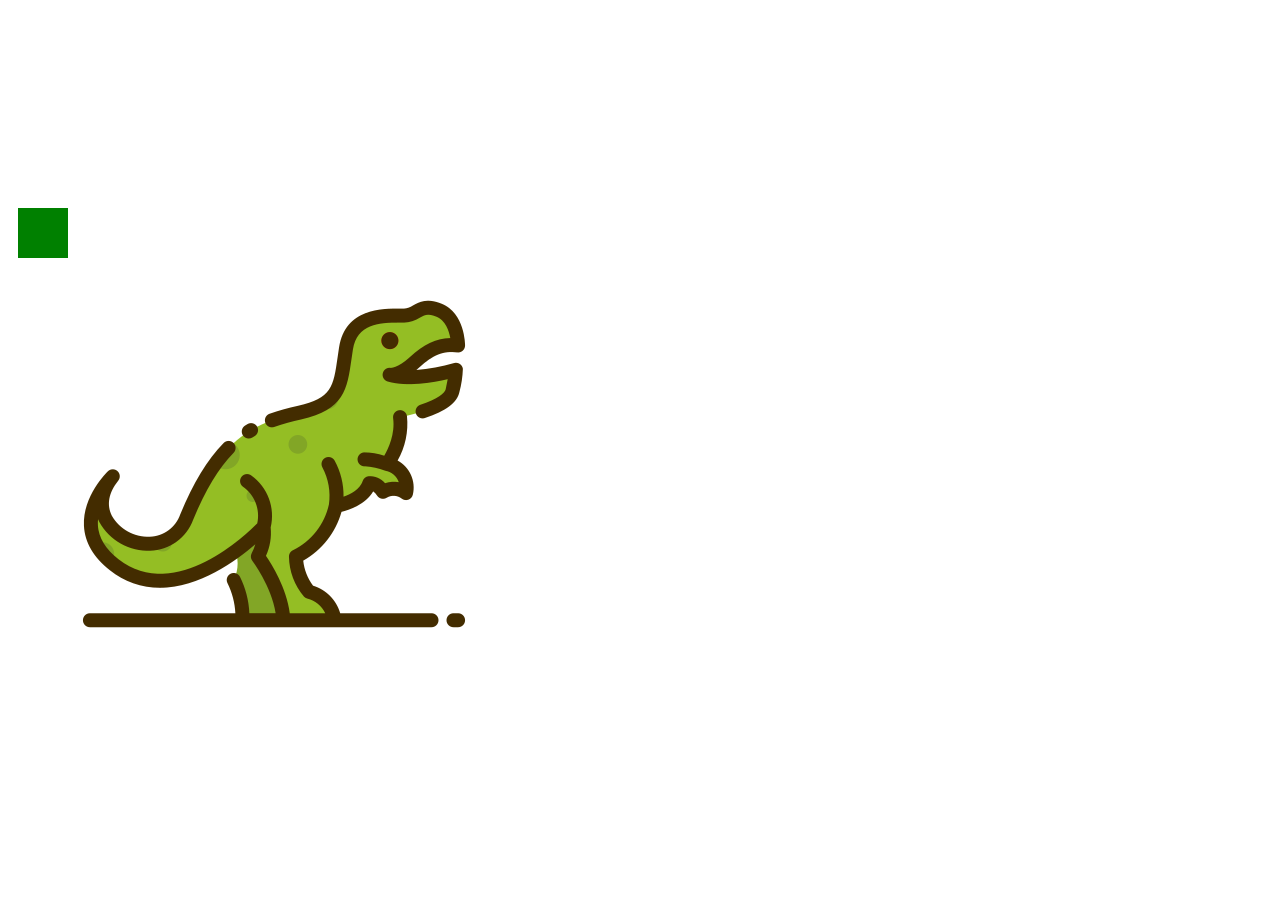
<file: DinoGame/index.html>
<!DOCTYPE html>
<html lang="en">
<head>
    <meta charset="UTF-8">
    <meta http-equiv="X-UA-Compatible" content="IE=edge">
    <meta name="viewport" content="width=device-width, initial-scale=1.0">
    <title>크롬 공룡 게임</title>
</head>
<body>
    <canvas id="canvas"></canvas>
    <script src="main.js"></script>
</body>
</html>

<!-- https://www.youtube.com/watch?v=qkTtmgCjHhM&list=LL&index=2&t=39s -->
</file>
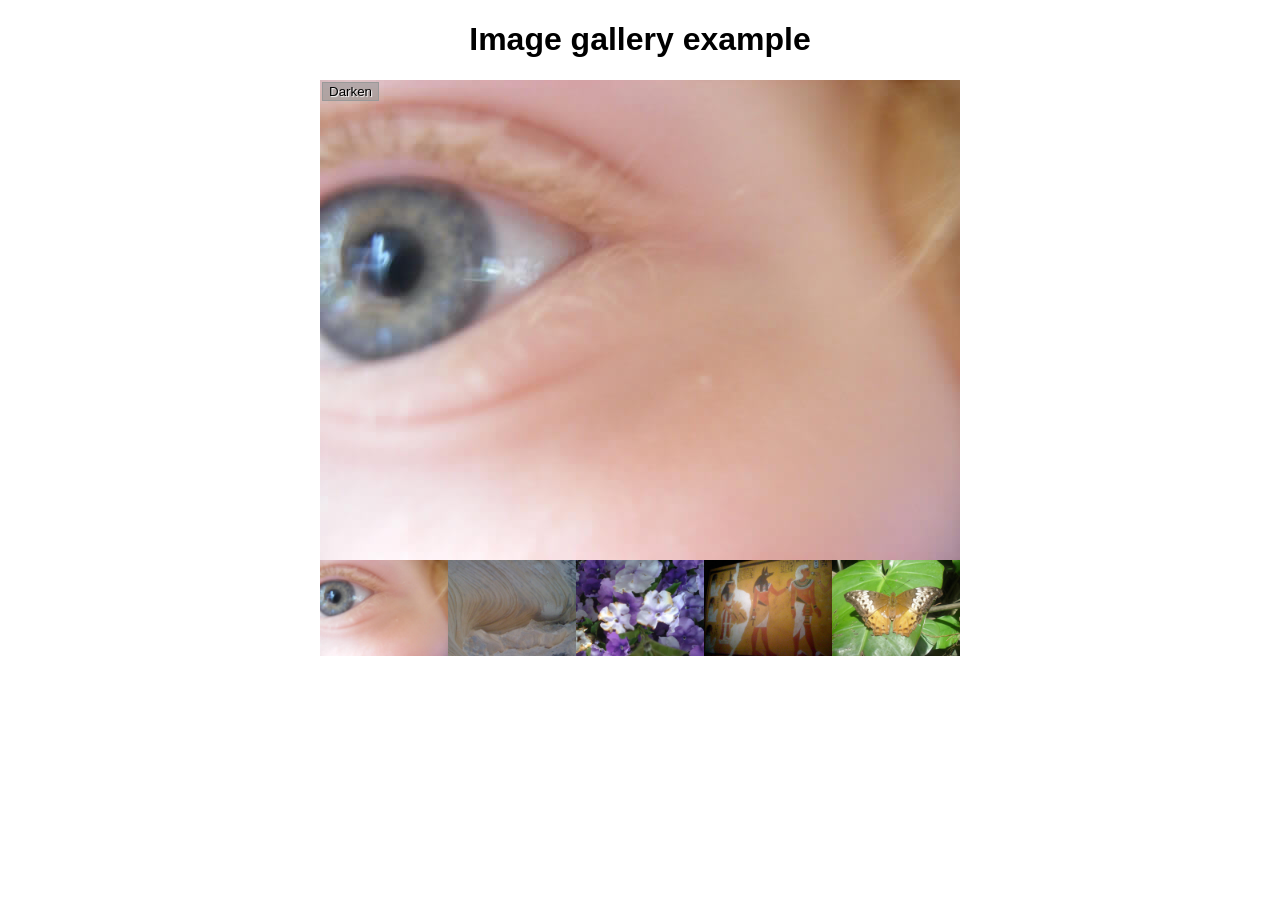
<file: Quest03/skeleton/quest3-0/index.html>
<!DOCTYPE html>
<html lang="en-us">
  <head>
    <meta charset="utf-8">

    <title>Image gallery</title>

    <link rel="stylesheet" href="style.css">
    
  </head>

  <body>
    <h1>Image gallery example</h1>

    <div class="full-img">
      <img class="displayed-img" src="images/pic1.jpg" alt="Closeup of a human eye">
      <div class="overlay"></div>
      <button class="dark">Darken</button>
    </div>

    <div class="thumb-bar">


    </div>
    <script src="main.js"></script>
  </body>
</html>
</file>
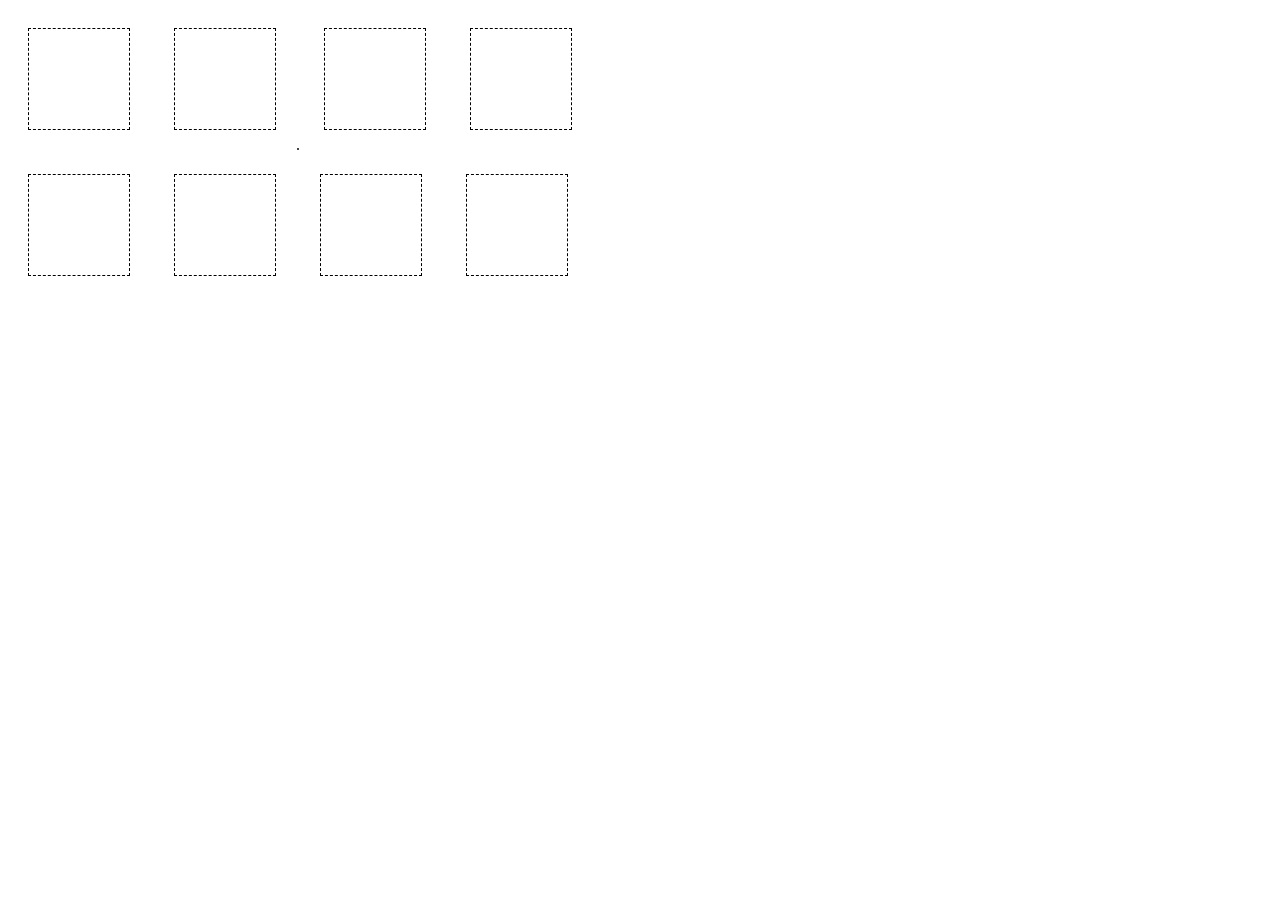
<file: Quest03/skeleton/quest3-2.html>
<!DOCTYPE html>
<html>

<head>
	<meta charset="UTF-8">
	<style>
		.square {
			width: 100px;
			height: 100px;
			border: 1px dashed black;
			display: inline-block;
			margin: 20px;
		}

		.enabled {
			background-color: limegreen;
			border: 1px solid black;
		}
	</style>
</head>

<body>
	<section class="row1">
		<div class="square"></div>
		<div class="square"></div>.
		<div class="square"></div>
		<div class="square"></div>
	</section>

	<section class="row2">
		<div class="square"></div>
		<div class="square"></div>
		<div class="square"></div>
		<div class="square"></div>
	</section>

	<script>

		/*
			<문제 1번. 첫번 째 줄 박스를 클릭했을 때, 클릭한 박스 색이 노란색<->하얀색으로 토글>
			1. 전체의 square를 배열에 담기 (Square)
			1-2. row1이 가지고 있는 4개의 square만 따로 배열 생성 (row1_square)
			1-3. 배열 요소를 각각 실행해주기 위해 foreach문(or for문)으로 배열 순회 => 순회하기 위해서 콜백 함수(매개변수 필수)가 필요
			1-4. 콜백 함수에 대해 클릭 이벤트 함수 추가
			1-5. 클릭 이벤트 함수에는 조건에 따른 style 변화
			--------------------------------------------------------------------------------------------------------------------------
			<문제 2번. 두번 째 줄 박스를 클릭했을 때, 'enabled'라는 Class네임이 추가 되거나 제거되기>
			1. 전체의 square를 배열에 담기 (Square)
			2-2. row2가 가지고 있는 4개의 square만 따로 배열 생성 (row2_square)
			2-3. 배열 요소를 각각 실행해주기 위해 foreach문으로 배열 순회 => 순회하기 위해서 콜백 함수(매개변수 필수)가 필요
			2-4. 콜백 함수에 대해 클릭 이벤트 함수 추가
			2-5. 클릭 이벤트 함수에는 조건에 따른 class 네임 변화
		*/


		// 1. 전체의 square 요소를 변수로 받기
		var rowSquares = document.getElementsByClassName('square');
		console.log(rowSquares) // 현재 rowSquares는 HTMLCollection객체 형태

		// 1-2. row1의 square 배열
		var row1Square = [];
		for (var i = 0; i < 4; i++) {
			row1Square.push(rowSquares[i]);
		}
		console.log(row1Square); // 배열에 담아주었기 때문에 Array 형태

		// 2-2. row2의 square 배열
		var row2Square = [];
		for (var i = 4; i < 8; i++) {
			row2Square.push(rowSquares[i]);
		}



		// 문제 1번. 첫째 줄 박스 선택했을 때, 클릭한 박스 색이 노란색<->하얀색으로 토글

		// ①. foreach
		// 1-3. 각 배열 요소를 실행해주기 위해 forEach로 배열 순회하며 콜백 함수에 전달
		// row1Square.forEach(function (change_background) { 
		// 	// 1-4. 전달받은 요소에 대해 클릭 이벤트 설정
		// 	change_background.addEventListener('click', function () { 
		// 		console.log('클릭 잘 되나 확인');
		// 		// 1-5. 조건에 따른 style 변경
		// 		if (change_background.style.backgroundColor === 'yellow') { 
		// 			change_background.style.backgroundColor = 'white';
		// 		} else {
		// 			change_background.style.backgroundColor = 'yellow';
		// 		}

		// 	});
		// });

		// ②. for
		/** <원래 하던데로 만들면 문제점>
		 js엔진에서 for문이 돌고 비동기 작업 후 콜백 함수 실행
		 var는 함수 스코프이며 호스팅되기 때문에 for문이 다 돈 i = 4값이 전역에 설정되어 있다.
		 전역에 설정되어 있기 때문에 콜백 함수 내에서 i = 4값으로만 접근이 가능해진다. (안쪽 스코프에서 바깥쪽 스코프엔 접근 가능하고 반대는 불가능)*/
		/** <해결 방안>
		그 방법이 IIFE로 즉시 실행 함수를 사용하면 된다.
		for문이 돌 때 각각의 환경을 만들어 주면 되는데
		for문이 돌 때 마다 즉시 실행 함수 i값이 파라미터로 전달 되어 j에 저장한다.
		함수의 각 환경이 달라 각자의 값을 기억할 수 있다.
		*/
		//-----------------------------------------------------------
		/** 자바스크립트는 기본적으로 함수 스코프를 따름
		js는 동기식 처리(한줄 한줄)인데 예외로 시간이 오래 걸리는 code는 stack에서 제외 시켜 web API라는 곳에서 저장 시키고 나중에 code를 실행 ex) ajax, setTimeout, eventLister 등
		이런게 비동기 라고 하는데 실행이 오래 걸리는 코드들은 잠시 대기실에 제쳐두고 바로 실행이 가능한 코드부터 처리
		(비동기 작업 : 실행중인 작업이 종료되지 않아도 대기 없이 다음 작업 실행)
		(콜백 함수 : 어떤 이벤트에 의해 호출되어지는 함수/함수내에 함수)
		비동기 함수가 호출되면 Web API에 해당 함수가 등록 되고 Call Stack에서 제거 되고 비동기 이벤트가 동작하면 콜백 함수가 콜백큐에 푸쉬
		(또는 es6중 let을 사용하면 for루프 마다 새로운 스코프를 만들기 때문에 i가 0인, 2인 스코프 등으로 만들어 내서 루프마다 만들어진 새로운 스코프 참조)
		클로저? 내부에 선언된 함수가 외부 함수의 지역 변수를 사용했을 때 클로저라고 함.
		위에서 즉시 실행 함수로 클로저를 만들면서 외부 함수의 렉시컬 환경을 참조 하고 있음
		*/
		for (var i = 0; i < row1Square.length; i++) {
			(function (_i) {
				row1Square[_i].addEventListener('click', function () {
					console.log('클릭 잘 되는지');
					console.log('원하는 _i 잘 들어와지는지 : ' + _i);
					console.log(row1Square[_i]);
					if (row1Square[_i].style.backgroundColor === 'yellow') {
						row1Square[_i].style.backgroundColor = 'white';
					} else {
						row1Square[_i].style.backgroundColor = 'yellow';
					}
				});
			})(i);
		}

		// iife : 즉시 실행 함수 표현 : 정의 되자 마자 즉시 실행
		// (function () {
		// code
		// })();



		// [2]. 두번 째 줄 박스를 클릭했을 때, 'enabled'라는 Class네임이 추가 되거나 제거되기
		// 1-3. 각 배열 요소를 실행해주기 위해 forEach로 배열 순회하며 콜백 함수에 전달
		row2Square.forEach(function (change_class) {
			// 1-4. 전달받은 요소에 대해 클릭 이벤트 설정
			change_class.addEventListener('click', function () {
				// 1-5. 조건에 따른 class 네임 변경
				console.log('클릭 잘 되는지');
				switch (change_class.className) {
					case 'square':
						change_class.classList.add('enabled');
						break;
					default:
						change_class.classList.remove('enabled');
						break;
				}

				// if (change_class.className === 'square') {
				// 	change_class.classList.add('enabled');
				// 	// change_class.className += ' enabled';
				// 	console.log('추가했을 때 현재 클래스 네임 : ' + change_class.className);
				// } else {
				// 	change_class.classList.remove('enabled');
				// 	// change_class.className = 'square'; 모든 클래스가 square로 바뀜
				// 	// change_class.classList.replace('enabled','square'); ClassList가 스스로 중복 제거
				// 	console.log('제거 했을 때 현재 클래스 네임 : ' + change_class.className);
				// }
				// change_class.classList.toggle('enabled'); 클래스가 존재하면 제거, 없으면 추가
			});
		});
	</script>
</body>

</html>
</file>
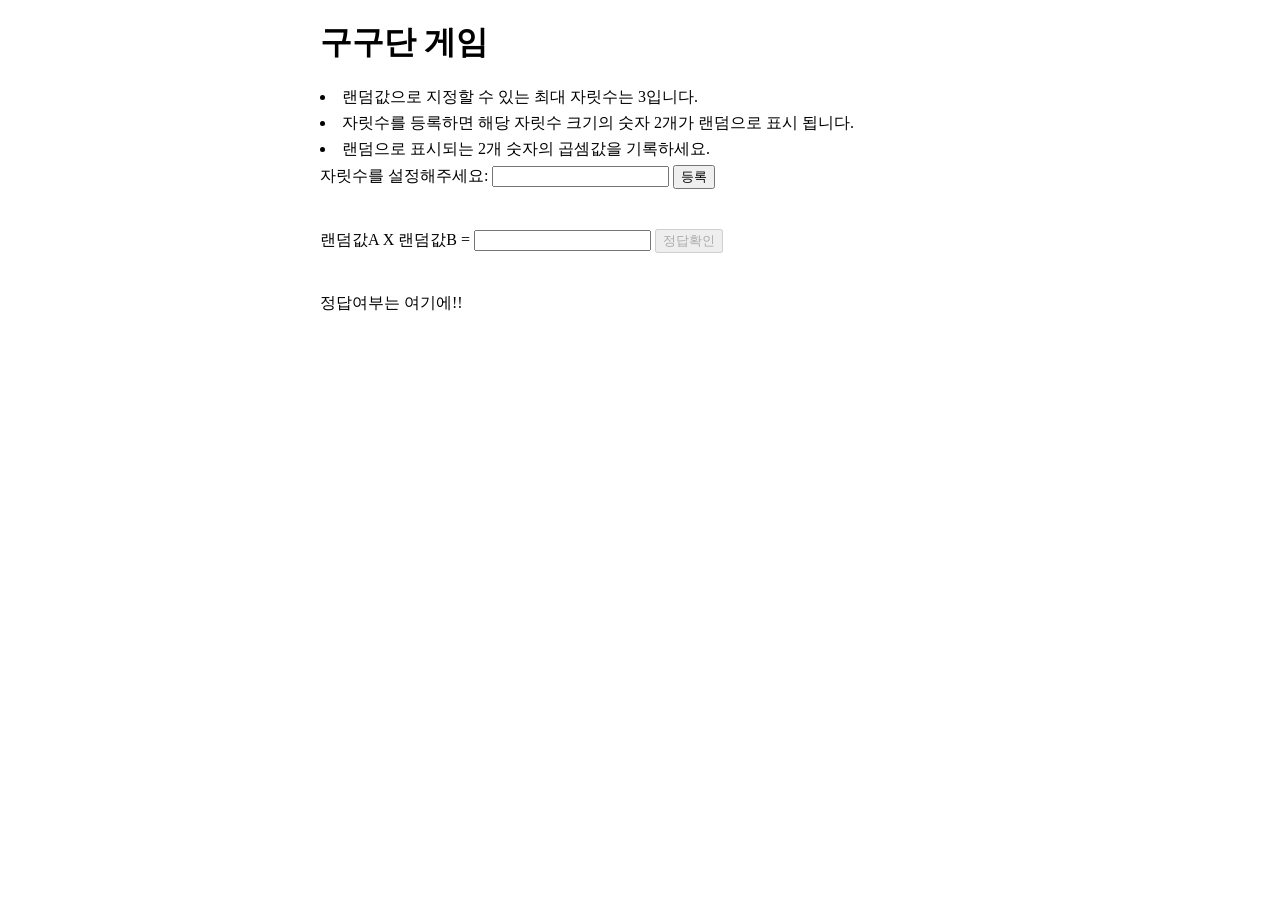
<file: Quest03/skeleton/quest3-3.html>
<!DOCTYPE html>
<html>

<head>
    <meta charset="utf-8">

    <title>구구단 게임</title>

    <style>
        body {
            width: 50%;
            max-width: 800px;
            min-width: 480px;
            margin: 0 auto;
        }
    </style>
</head>

<body>
    <h1>구구단 게임</h1>

    <li style="margin-bottom:5px;">랜덤값으로 지정할 수 있는 최대 자릿수는 3입니다.</li>
    <li style="margin-bottom:5px;">자릿수를 등록하면 해당 자릿수 크기의 숫자 2개가 랜덤으로 표시 됩니다.</li>
    <li style="margin-bottom:5px;">랜덤으로 표시되는 2개 숫자의 곱셈값을 기록하세요.</li>
    <div class="setDigitForm">
        <label for="setDigitNum">자릿수를 설정해주세요: </label>
        <input type="text" id="setDigitNum" class="setDigitNum">
        <input type="submit" value="등록" class="setDigitSubmit">
    </div>

    <div class="form" style="margin-top:40px;">
        <sapn id="randA">랜덤값A</sapn> X <sapn id="randB">랜덤값B</sapn> = <input type="text" id="guessField"
            class="guessField">
        <input type="submit" value="정답확인" class="guessSubmit">
    </div>

    <div class="resultArea" style="margin-top:40px;">
        <span>정답여부는 여기에!!</span>
    </div>

    <script>
        /** TODO: 여기에 게임이 작동될 수 있도록 스크립트를 짜보세요 */
        /** 
         * 1. 자릿수에 따른 랜덤 값 설정해주는 함수
         *    ①. 입력한 자릿수에 따라 조건문 지정해주기(조건줬으면 예외처리 해주기)
         *    ②. 자릿수에 맞는 랜덤값 설정
         *    ③. 랜덤 값 입/출력 함수
         * 1-1. 랜덤 값 입/출력 함수
         * 2. 정답 여부 체크 해주는 함수
         *    ①. 랜덤값에 따른 조건문 주기
         */

        /** 1. 자릿수에 따른 랜덤 값 설정해주는 함수 */
        var setDigitNumber;         // 자릿수 적는 곳
        var setDigitNumberValue;    // 자릿수 적는 곳 value 값
        var setDigitSub;            // 자릿수 값 보내주기

        /** 1-1. 랜덤 값 입/출력 함수 */
        var ranA;                   // 랜덤값A 설정
        var ranB;                   // 랜덤값B 설정
        var setRanA;                // 계산할 랜덤값A 받아와서 화면 출력
        var setRanB;                // 계산할 랜덤값B 받아와서 화면 출력

        /** 2. 정답 여부 체크 해주는 함수 */
        var guessFieldAnswer;       // 계산한 값 적는 곳
        var guessFieldAnswerValue;  // 계산한 값 적는 곳 value 값
        var guessFieldSubmit;       // 계산한 값 보내주기
        var resultOutput;           // 정답 여부 화면에 출력
        var count;                  // 몇 번만에 정답 맞추는지



        // 1.
        setDigitNumber = document.getElementById('setDigitNum');                // 자릿수 input 입력 공간
        setDigitSub = document.getElementsByClassName('setDigitSubmit')[0];     // 자릿수 값 보내주기

        // 1-1.
        setRanA = document.getElementById('randA');                             // 랜덤값 A
        setRanB = document.getElementById('randB');                             // 랜덤값 B

        // 2.
        guessFieldAnswer = document.getElementById('guessField');               // 계산한 값 input 입력 공간
        guessFieldSubmit = document.getElementsByClassName('guessSubmit')[0];   // 계산한 값 보내주기
        resultOutput = document.getElementsByClassName('resultArea')[0];        // 정답 여부 화면에 출력

        guessFieldSubmit.disabled = true;   // 자릿수를 등록하지 않으면 정답 확인 버튼 비활성화

        /** 1-1. 랜덤 값 입력 함수 */
        function random(max, min) {
            ranA = Math.floor(Math.random() * (max - min)) + min;  // min <= number < max
            ranB = Math.floor(Math.random() * (max - min)) + min;
            setRanA.innerHTML = ranA;
            setRanB.innerHTML = ranB;
        };

        /** 1. 자릿수에 따른 랜덤값 설정해주는 함수 */
        setDigitSub.addEventListener('click', function () {
            setDigitNumberValue = Number(setDigitNumber.value);
            guessFieldSubmit.disabled = false;
            count = 0;
            switch (setDigitNumberValue) {
                case 1:
                    random(10, 1);
                    resultOutput.innerHTML = '<h3>✔ 한자리 숫자를 선택하셨습니다.</h3>';
                    break;
                case 2:
                    random(100, 10);
                    resultOutput.innerHTML = '<h3>✔ 두자리 숫자를 선택하셨습니다.</h3>';
                    break;
                case 3:
                    random(1000, 100);
                    resultOutput.innerHTML = '<h3>✔ 세자리 숫자를 선택하셨습니다.</h3>';
                    break;
                default:
                    resultOutput.innerHTML = '<h3>1~3의 숫자만 넣으십쇼!!!</h3>';
                    guessFieldSubmit.disabled = true;
                    break;
            }
        });


        /** 2. 정답 여부 체크 하는 함수 */
        guessFieldSubmit.addEventListener('click', function () {
            count++;
            guessFieldAnswerValue = Number(guessFieldAnswer.value);
            console.log(ranA * ranB);
            if ((ranA * ranB) !== guessFieldAnswerValue) {
                resultOutput.innerHTML += '<h3>❌' + count + '번 째 시도 : ' + guessFieldAnswerValue + '은(는) 오답입니다.❌</h3>';
                guessFieldAnswer.value = '';
                return;
            }
            resultOutput.innerHTML += '<h3>🎉' + count + ' 번 만에 맞추셨어요~!! "' + guessFieldAnswerValue + '" 가(이) 정답이였습니다!! 축하합니다.🎉</h3>';
            guessFieldSubmit.disabled = true;
            setDigitNumber.value = '';
            guessFieldAnswer.value = '';
        });








        /** 문제점이나 궁금한 점?
         * ✔ 1. guessFieldSubmit.disabled이나 resultOutput.innerHTML가 많이 중복되면서 나오는데 어떻게 해야 깔끔하게 보일지 ==> 어쩔 수 없다.
         * ✔ 2. ranA, ranB 저렇게 케이스마다 비슷하게 적어 줘야 하나? 최댓값, 최솟값만 다른데 뭔가 안 깔끔하달까
         * ==> 함수로 빼낼 수 있는 건 함수로 빼놓는 게 좋을까? ==> 매개변수를 줬음
         * ✔ 3. count도 화면에 출력해주자
         * ✔ 4. input값 초기화
        */
    </script>
</body>

</html>
</file>
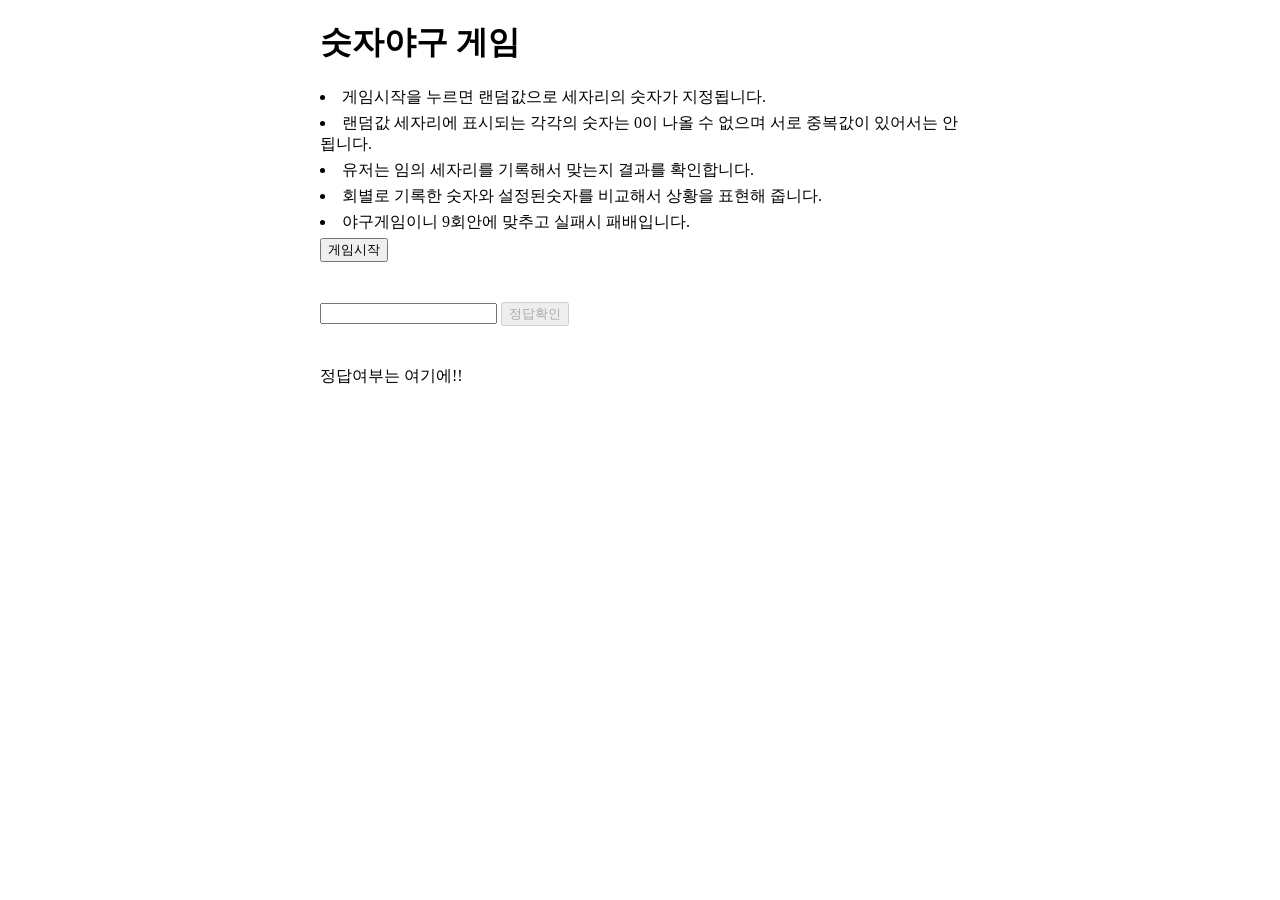
<file: Quest03/skeleton/quest3-4.html>
<!DOCTYPE html>
<html>

<head>
	<meta charset="utf-8">

	<title>숫자야구 게임</title>

	<style>
		body {
			width: 50%;
			max-width: 800px;
			min-width: 480px;
			margin: 0 auto;
		}
	</style>
</head>

<body>
	<h1>숫자야구 게임</h1>

	<li style="margin-bottom:5px;">게임시작을 누르면 랜덤값으로 세자리의 숫자가 지정됩니다.</li>
	<li style="margin-bottom:5px;">랜덤값 세자리에 표시되는 각각의 숫자는 0이 나올 수 없으며 서로 중복값이 있어서는 안됩니다.</li>
	<li style="margin-bottom:5px;">유저는 임의 세자리를 기록해서 맞는지 결과를 확인합니다.</li>
	<li style="margin-bottom:5px;">회별로 기록한 숫자와 설정된숫자를 비교해서 상황을 표현해 줍니다.</li>
	<li style="margin-bottom:5px;">야구게임이니 9회안에 맞추고 실패시 패배입니다.</li>
	<div class="setDigitForm">
		<input type="submit" value="게임시작" class="setDigitSubmit">
	</div>

	<div class="form" style="margin-top:40px;">
		<input type="text" id="guessField" class="guessField">
		<input type="submit" value="정답확인" class="guessSubmit">
	</div>

	<div class="resultArea" style="margin-top:40px;">
		<span>정답여부는 여기에!!</span>
	</div>

	<script>
		/**
		  # 재령씨를 위한 게임룰 #
		  
			<정답이 176 이라고 했을 때>
			1. 485 - 들어맞는 숫자가 아예 없으므로 아웃. 이때부터 4, 5, 8이 후보에서 빠지므로 남는 숫자는 1, 2, 3, 6, 7, 9다  (resultArea 안에 다음과 같이 표현  1회: OUT)
			2. 312 - 1이 있지만 위치가 다르므로 1볼. (resultArea 안에 1줄 추가  2회: 1볼)
			3. 167 - 숫자는 전부 맞지만 위치는 1만 맞고 나머지 둘은 다르므로 1스트라이크 2볼. (resultArea 안에 1줄 추가  3회: 1S 2B)
			4. 671 - 숫자는 전부 맞지만 위치는 다르므로 3볼. (resultArea 안에 1줄 추가  4회: 3B)
			5. 176 - 전부 맞으므로 승리 (resultArea 안에 1줄 추가  5회: 3S 승리!)     
		*/

		/** TODO: 여기에 게임이 작동될 수 있도록 스크립트를 짜보세요  */

		/**
		 * 1. 게임 시작 함수
		 * 		①. 랜덤값 함수 불러오기
		 * 1-1. 중복값 없는 랜덤값 저장 함수
		 * 2. 배열에 저장된 값과 사용자가 입력한 값 비교하는 함수
		 *  	①. 유저의 세자리 입력값 받아오기
		 *  	②. 비교 후 결과 확인
		 *  	③. 결과 여부 화면에 출력
		 *  	④. 9회 안에 성공하지 못했을 때 게임 종료
		 * 2-1. 사용자 입력 값과 랜덤값 비교해서 스트라이크, 볼 횟수 증가시켜주는 함수
		 * 2-2. 조건에 따라 화면에 출력하는 함수
		 * 3. input에 숫자 세자리만 넣게 제약조건 주는 함수
		 */

		/** 1. 게임 시작 함수 */
		var gameStart; 		// 게임시작 버튼

		/** 1-1. 중복값 없는 랜덤값 저장 함수 */
		var randomNum;  	// 랜덤값 뽑기
		var randomArr = []; // 뽑은 랜덤값 배열에 담기

		/** 2. 사용자가 입력한 값 추출 비교 함수 */
		var guessInput;		// input값 입력 공간
		var guessValue; 	// 사용자의 추측 값
		var guessBtn; 		// 추측한 값 정답 확인 버튼
		var guess1;			// 사용자의 추측 값 1의 자리
		var guess10; 		// 사용자의 추측 값 10의 자리
		var guess100; 		// 사용자의 추측 값 100의 자리
		var guessBall; 		// 몇 볼인지 세어줌
		var guessStrike;	// 몇 스트라이크인지 세어줌
		var guessCount;		// 몇 회 입력했는지 세어줌
		var resultOutput;	// 정답 영역 출력하는 곳

		gameStart = document.getElementsByClassName('setDigitSubmit')[0]; 	// 1. 게임시작 버튼
		guessBtn = document.getElementsByClassName('guessSubmit')[0]; 		// 2. 추측한 값 정답 확인 버튼
		guessInput = document.getElementById('guessField');					// 2. 정답 영역 
		resultOutput = document.getElementsByClassName('resultArea')[0];	// 2. 정답 영역 출력하는 곳

		guessBtn.disabled = true;											// 게임 시작 전에 정답 확인 버튼 못누르게 정답 확인 비활성화

		/** 1-1. 중복 값 없는 랜덤 값 저장하는 함수 */
		function randomHamsu() {
			for (var i = 0; i < 3; i++) {
				randomNum = Math.floor(Math.random() * (10 - 1)) + 1;	// min <= number < max
				if (randomArr.indexOf(randomNum) === -1) { 				// indexof : 배열에서 지정된 요소를 찾을 수 있는 첫 번째 인덱스 반환. 배열에 존재하지 않으면 -1을 반환
					randomArr.push(randomNum);
				} else {
					i--;
				}
			}
			if (randomArr.length > 3) {
				randomArr.splice(0, 3);
			}
			console.log(randomArr);
		};

		/** 2-1. 사용자 입력 값과 랜덤값 비교해서 스트라이크, 볼 횟수 증가시켜주는 함수 */
		function getCheck(Num, idx) {
			if (randomArr.indexOf(Num) > -1) {
				if (randomArr.indexOf(Num) === idx) {
					guessStrike++;
					return;
				}
				guessBall++;
			}
		};

		/** 2-2. 조건에 따라 화면에 출력하는 함수 */
		function output() {
			if (randomArr.indexOf(guess1) === -1 && randomArr.indexOf(guess10) === -1 && randomArr.indexOf(guess100) === -1) {
				resultOutput.innerHTML += '<h3> <' + guessCount + '회> ' + guessValue + ' : OUT 🥎';
			} else {
				resultOutput.innerHTML += '<h3> <' + guessCount + '회> ' + guessValue + ' : ' + guessBall + 'B ' + guessStrike + 'S ⚾';
			}
			if (guessStrike === 3) {
				guessBtn.disabled = true;
				resultOutput.innerHTML += '<h3>🎊' + guessCount + '번 만에 맞췄습니다~!! 추카포카🎊</h3>';
				return;
			}
			if (guessCount === 9) {
				guessBtn.disabled = true;
				resultOutput.innerHTML += '9회안에 맞추지 못하셨습니다... 게임 OVER🔪🩸';
			}
		};

		/** 3. input에 숫자 세자리만 넣게 제약조건 주는 함수 */
		guessInput.addEventListener('keyup', function () {			// 누르고 떼는 순간 발생 -> 4글자 입력하려 할 때 안됨. (keypress는 4글자 입력후에 5번째 입력하려 할 때 안됨(키보드를 눌러 어떤 텍스트가 작성되는 순간 발생))
			this.value = this.value.replace(/[^1-9]/g, '');			// 정규표현식(ES3): 문자열에서 특정 문자 조합을 찾기 위한 패턴. (/ : 정규표현식은 슬래시로 감싸 작성, ^ : 시작 문자 지정 / [^]안에 있을 땐 not의 의미, -숫자 : 숫자만 들어와야 함, g : 전체 판별)
			if ((this.value.length < 4) && (this.value !== '')) {
				// console.log(this.value);
				if (this.value.length === 3) {
					guessBtn.disabled = false;	// 정답확인 버튼 활성화
					return;
				}
				guessBtn.disabled = true;
				return;
			}
			alert('1~9까지의 3개의 숫자를 넣어주세요!!!!!!!!!!!💢💢');
			guessBtn.disabled = true;	// 정답확인 버튼 비활성화
			guessInput.value = '';
		});

		/** 1. 게임시작 버튼 클릭시 랜덤 값 저장하는 함수 불러오기 */
		gameStart.addEventListener('click', function () {
			randomHamsu();
			guessCount = 0;										// 횟수 초기화
			guessInput.value = '';								// input value값 초기화
			resultOutput.innerHTML = '정답여부는 여기에!!';		// 필드 초기화
		});

		/** 2. 배열에 저장된 값과 사용자가 입력한 값 비교 함수 */
		guessBtn.addEventListener('click', function () {
			guessCount++;
			guessValue = guessInput.value;
			guess100 = parseInt(guessValue / 100);
			guess10 = parseInt((guessValue - guess100 * 100) / 10);
			guess1 = parseInt(guessValue - guess100 * 100 - guess10 * 10);

			for (var i = 0; i < randomArr.length; i++) {
				guessBall = 0;
				guessStrike = 0;
				getCheck(guess100, 0);
				getCheck(guess10, 1);
				getCheck(guess1, 2);
			}
			output();
			guessBtn.disabled = true;
			guessInput.value = '';
		});







		

		/** 문제점 or 바꾸고 싶은 점
		 * ✔ 1. 중복 숫자 입력하면 각각 count돼서 2b1s이 됨 ==> 근데 게임이 이렇게 되는 게 맞는 거 같아
		 * ✔ 2. 랜덤값 뽑은 함수에 있는 랜덤 배열이 다른데서 쓰려면 지역변수라 안 뽑아져 옴 ==> 분명히 콘솔로 찍어도 안 됐었는데 갑자기 됨..
		 * ✔ 3. 게임 시작 누를 때 랜덤 값 초기화 돼서 나와야 하는데 변화가 없음(새로고침 해야함) ==> 게임 시작 누를 때 마다 랜덤 3자리수가 계속 추가 되는데 누를 때 마다 앞 세자리 수가 잘라지게 해줬어
		 * ✔ 4. 일단 코드 자체가 if안에 if안에 if가 있어 지저분함 고쳐야 함 ==> if문 몇개를 따로 함수로 빼줘서 그나마 나아 보임 그치만 보수 => 근데 질문하니까 상황에 따라서 나올 수 있으니 괜찮대
		 * ✔ 5. 입력한 값과 몇 볼 몇 스트라이크 등이였는지 그 전 값들도 다 화면에 출력해주기 ==> 했음
		 * ✔ 6. 다 다를 시 아웃도 입력해줘야 할 거 같음 ==> 해주긴 했는데 if가 더 생겨버렸어...
		 * ✔ 7. 💥💥문제 발생!! 게임 시작 눌렀을 때 카운트들이 초기화 되어야 하는데 안되고 있음!!!💥💥 ==> 초기화는 했는데 이런식으로 하는 게 맞는지
		 * ✔ 8. input 값에 3자리 초과와 한글 입력 시 예외처리 해줘야 할 거 같음 ==> 해주긴 했는데 공백이랑 3글자 이하는 다 입력이 되어버려... 찾아보자.. => 얘도 해결
		 * ✔ 9. OUT일 땐 9회 초과 입력해도 게임이 안 끝남 ==> 화면 출력에서 if문을 좀 바꿔줌
		 * ✔ 10. 정답 확인 누를 때 마다 input 초기화 ==> 정답 확인 버튼 클릭 함수 내에 초기화 줌
		 * 
		 
		 * 일단 실행은 되게끔 quest3-5까지 만들어 놓고 주말에 다시 고치기
		*/

	</script>
</body>

</html>
</file>
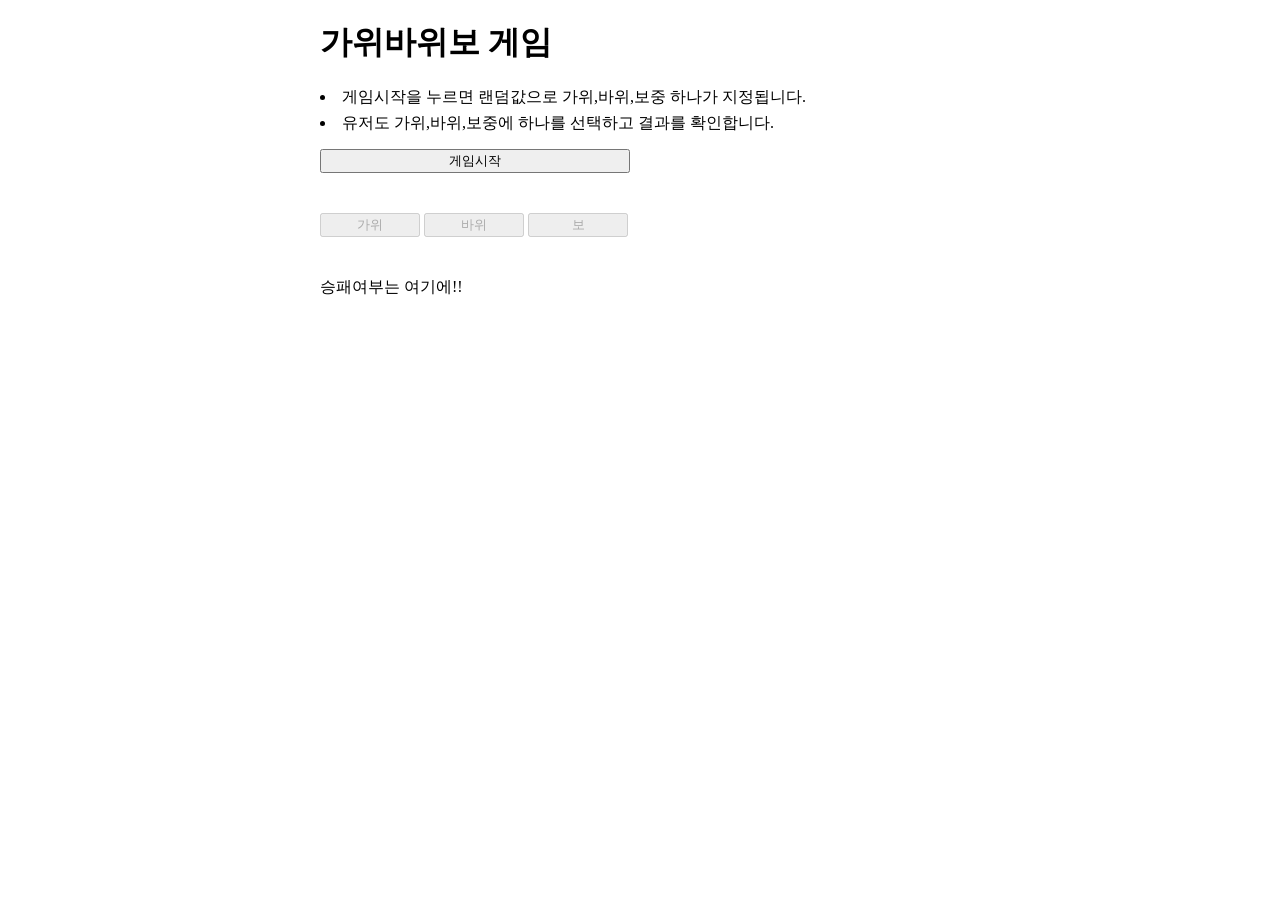
<file: Quest03/skeleton/quest3-5.html>
<!DOCTYPE html>
<html>

<head>
    <meta charset="utf-8">

    <title>가위바위보 게임</title>

    <style>
        body {
            width: 50%;
            max-width: 800px;
            min-width: 480px;
            margin: 0 auto;
        }
    </style>
</head>

<body>
    <h1>가위바위보 게임</h1>

    <li style="margin-bottom:5px;">게임시작을 누르면 랜덤값으로 가위,바위,보중 하나가 지정됩니다.</li>
    <li style="margin-bottom:15px;">유저도 가위,바위,보중에 하나를 선택하고 결과를 확인합니다.</li>
    <div class="setDigitForm">
        <input type="button" value="게임시작" class="setPrsSubmit" style="width:310px;">
    </div>

    <div class="form" style="margin-top:40px;">
        <input type="button" id="btnScissors" value="가위" class="btnScissors" style="width:100px;">
        <input type="button" id="btnRock" value="바위" class="btnRock" style="width:100px;">
        <input type="button" id="btnPaper" value="보" class="btnPaper" style="width:100px;">
    </div>

    <div class="resultArea" style="margin-top:40px;">
        <span>승패여부는 여기에!!</span>
    </div>

    <script>
        /** TODO: 여기에 게임이 작동될 수 있도록 스크립트를 짜보세요  */
        /**
         * 1. 게임 시작 누르는 함수
         *      ①. 게임 시작을 누르기
         *      ②. 가위, 바위, 보 배열에 넣기
         *      ③. 가위, 바위, 보 중 랜덤으로 한 변수에 저장하기(index값이 저장)
         * 2. 유저가 누른 값과 비교하는 함수
         *      ①. 유저가 선택한 버튼 값 가져오기
         *      ②. 버튼 값과 랜덤으로 추출된 값 비교
        */

        /** 1. 게임 시작 누르는 함수 */
        var srpStart;           // 게임 시작 버튼
        var srpArr;             // 가위, 바위, 보 담을 배열
        var srpArrRandom;       // srpArr에서 랜덤으로 뽑을 때 사용

        /** 2. 유저가 누른 값과 비교하는 함수 */
        var userScissors;       // 유저가 누른 가위 버튼
        var userRock;           // 유저가 누른 바위 버튼
        var userPaper;          // 유저가 누른 보 버튼
        var userSelect;         // 유저가 누를 버튼들 배열로 담음
        var resultOutput;       // 화면에 출력해줄 공간

        // 1.
        srpStart = document.getElementsByClassName('setPrsSubmit')[0];      // 게임 시작 버튼
        srpArr = ['가위', '바위', '보'];                                    // 배열에 가위,바위,보 삽입

        // 2.
        userRock = document.getElementById('btnRock');                      // 바위 버튼 요소 저장
        userScissors = document.getElementById('btnScissors');              // 가위 버튼 요소 저장
        userPaper = document.getElementById('btnPaper');                    // 보 버튼 요소 저장
        userSelect = [userScissors, userRock, userPaper];                   // 가위, 바위, 보 버튼 요소들 배열에 저장
        resultOutput = document.getElementsByClassName('resultArea')[0];    // 화면에 출력해줄 공간

        /** 가위, 바위, 보 버튼 활성화 비활성화 함수*/
        function btnAtive(ative) {
            for (i = 0; i < userSelect.length; i++) {
                userSelect[i].disabled = (ative === 'on') ? false : true;
            }
        };

        btnAtive('off');  // 게임 시작 누르기 전에 가위, 바위, 보 버튼 비활성화 해놓기

        /** 게임 시작 버튼 누르기 */
        srpStart.addEventListener('click', function () {
            btnAtive('on'); // 게임 시작 누르면 가위, 바위, 보 버튼 활성화 해놓기
            resultOutput = '승패여부는 여기에!!'
            srpArrRandom = Math.floor(Math.random() * srpArr.length);
            console.log(srpArr[srpArrRandom]);

            /** 저장된 값과 사용자가 누른 값 비교하기 */
            for (var i = 0; i < userSelect.length; i++) {
                (function (i) {
                    userSelect[i].addEventListener('click', function () {
                        if (srpArrRandom === i) {
                            resultOutput.innerHTML = '비겼습니다＼（〇_ｏ）／';
                            return;
                        }
                        if ((srpArrRandom === 0 && i === 1) || (srpArrRandom === 1 && i === 2) || (srpArrRandom === 2 && i === 0)) {
                            /** 이기는 상황
                             *  srpArrRandom < i
                             *  0 < 1 : 가위 < 바위
                             *  1 < 2 : 바위 < 보
                             *  2 < 0 : 보 < 가위
                             * */
                            output = '이겼습니다ヽ(✿ﾟ▽ﾟ)ノ';
                        } else {
                            output = '졌습니다(╯‵□′)╯︵┻━┻';
                        }
                        btnAtive('off');
                        resultOutput.innerHTML = output;
                    });
                })(i);
            }
        });
    </script>
</body>

</html>
</file>
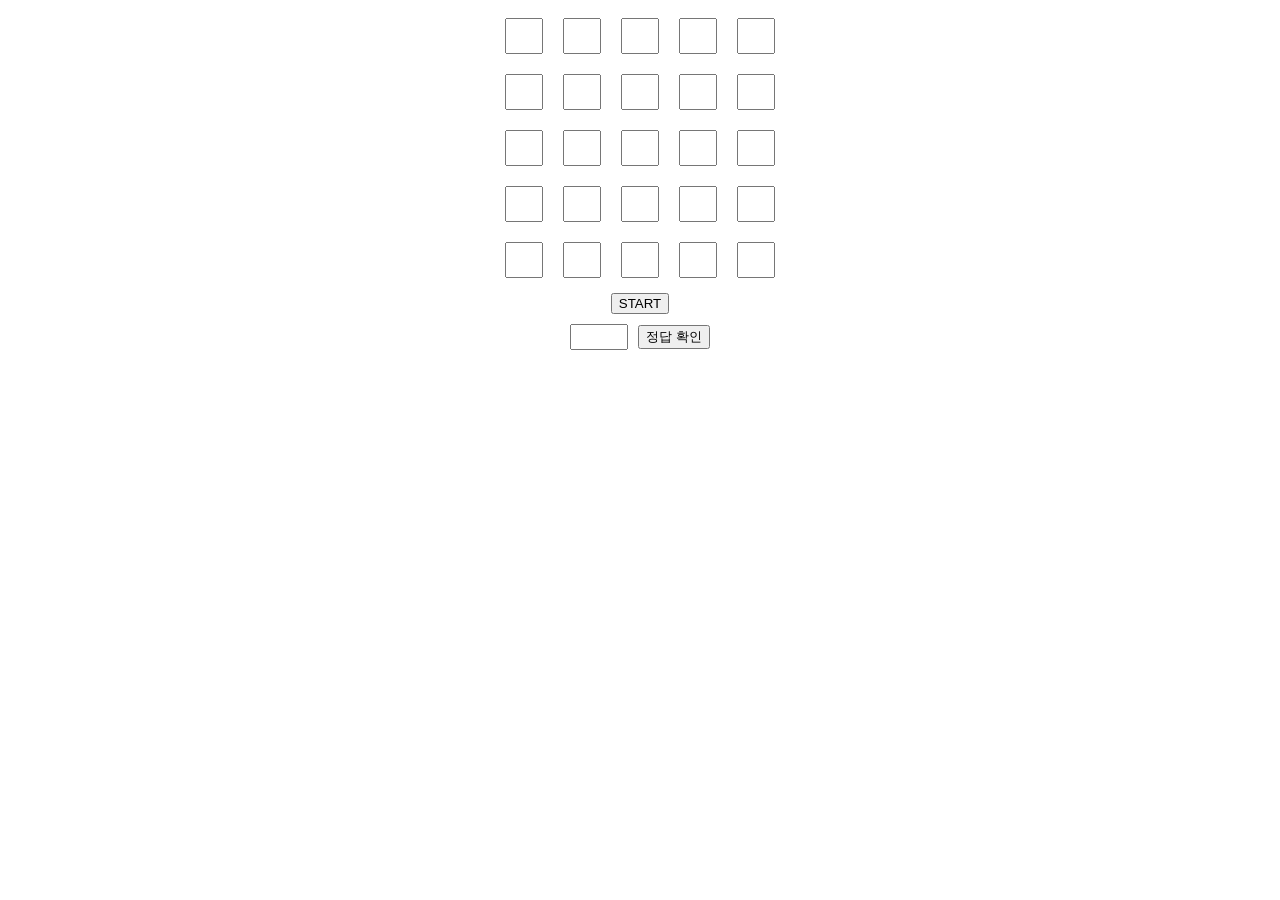
<file: Quest04/skeleton/bingoGame.html>
<!DOCTYPE html>
<html lang="en">

<head>
    <meta charset="UTF-8">
    <meta http-equiv="X-UA-Compatible" content="IE=edge">
    <meta name="viewport" content="width=device-width, initial-scale=1.0">
    <title>빙고게임</title>
    <style>
        .container {
            display: flex;
            justify-content: center;
        }

        .text {
            width: 30px;
            height: 30px;
            margin: 10px;
        }

        .startContainer {
            display: flex;
            justify-content: center;
        }

        .startBtn {
            margin: 5px 0px 10px 0px;
        }

        .input {
            width: 290px;
            height: 100%;
            display: flex;
            align-items: center;
            flex-direction: row;
            flex-wrap: wrap;
        }

        .answerInput {
            width: 50px;
            height: 20px;
        }

        .answerContainer {
            display: flex;
            align-items: center;
            justify-content: center;
        }

        .answerBtn {
            margin-left: 10px;
        }
    </style>
</head>

<body>
    <div class="container">
        <div class="input">

        </div>
    </div>
    <div class="startContainer">
        <button class="startBtn">START</button>
    </div>
    <div class="answerContainer">
        <input type="text" class="answerInput">
        <button class="answerBtn">정답 확인</button>
    </div>
    <script>
        var inputText = document.querySelector('.input');
        var inputArr = [];  // 사용자가 입력한 값 배열에 담기
        var gameStart = document.querySelector('.startBtn');
        var randomArr = [];
        var answerBtn = document.querySelector('.answerBtn');
        var randomNum;
        var answer;
        var count = 0;
        var countArr = [];

        /** 사용자가 입력할 수 있는 창 */
        for (var i = 0; i < 25; i++) {
            var inputs = document.createElement('input');
            inputs.setAttribute('type', 'text');
            inputs.setAttribute('class', 'text');
            inputText.append(inputs);
        }

        /** 컴퓨터가 랜덤으로 뽑은 숫자 1~100 */
        for (var i = 0; i < 25; i++) {
            randomNum = Math.floor(Math.random() * (100 - 1)) + 1;
            if (randomArr.indexOf(randomNum) === -1) {
                randomArr.push(randomNum);
            } else {
                i--;
            }
        }
        console.log(randomArr)

        /** 스타트 버튼 클릭시 사용자가 입력한 값들 배열에 담기 */
        gameStart.addEventListener('click', function () {
            console.log('스타트 버튼 클릭 잘 되니');
            document.querySelectorAll('.text').forEach(function (put) {
                inputArr.push(Number(put.value));
            });
            console.log(inputArr);
        });

        /** 정답 확인 버튼 누르면 정답 value값 가져오면서 정답값과 사용자, 컴퓨터에 있는 값 비교하기 */
        answerBtn.addEventListener('click', function () {
            answer = Number(document.querySelector('.answerInput').value);

            /** 컴퓨터 값 비교 */
            // bingo(randomArr);

            /** 사용자 값 비교 */
            bingo(inputArr);

            console.log('카운트', countArr);
        })

        // 일단 노가다!

        // 음.. 인덱스 번호 비교하면서
        // 사용자와 컴퓨터 배열에서 정답 값이 인덱스 어디에 위치해있는지 찾고
        // 해당 인덱스 부분을 한 값으로 통일 시켜서 넣어주고

        // 인덱스 값이
        // 0~4 / 5~9 / 10~14 / 15~19 / 20~24
        // 0 5 10 15 20 / 1 6 11 16 21 / 2 7 12 17 22 / 3 8 13 18 23 (+5씩)
        // 0 6 12 18 24 (+6씩)
        // 4 8 12 16 20 (+4씩)
        // 통일된 값으로 사용자나 컴퓨터 둘 중 먼저 총 3줄이 나온자가 승리

        function bingo(arr) {

            /** 정답이 배열 안에 없으면 리턴 */
            if (arr.indexOf(answer) == -1) return;
            // console.log(answer);

            /** 배열에 있는 정답을 0으로 교체 */
            arr[arr.indexOf(answer)] = 0;
            console.log('0으로 바뀐 arr', arr);

            /** 빙고 성공 */

            if(count == 3){
                console.log('게임이 끝났습니다.');
                return;
            }

            // 이렇게 하니까 이 함수 들어올 때 마다 한 조건에 부합한 걸 계속 카운트 해주네 그럼 count++말구 다른 거 뭐 있을가
            // 2차원 배열은 나중에 생각할래
            // 그리고 사용자와 컴퓨터 각각 카운트를 해줘야 하는데 이것도 생각해봐야 해
            // => coutArr에 각각의 경우가 부합할 때 각자 다른 값을 집어 넣게 하려고 했는데 첫 번째로 들어온 값만 계속 추가 돼 이유가 뭐지

            if (arr[0] == 0 && arr[1] == 0 && arr[2] == 0 && arr[3] == 0 && arr[4] == 0) {
                countArr.push(1);
            } else if (arr[5] == 0 && arr[6] == 0 && arr[7] == 0 && arr[8] == 0 && arr[9] == 0) {
                countArr.push(2);
            } else if (arr[10] == 0 && arr[11] == 0 && arr[12] == 0 && arr[13] == 0 && arr[14] == 0) {
                countArr.push(3);
            } else if (arr[15] == 0 && arr[16] == 0 && arr[17] == 0 && arr[18] == 0 && arr[19] == 0) {
                countArr.push(4);
            } else if (arr[20] == 0 && arr[21] == 0 && arr[22] == 0 && arr[23] == 0 && arr[24] == 0) {
                countArr.push(5);
            } else if (arr[0] == 0 && arr[5] == 0 && arr[10] == 0 && arr[15] == 0 && arr[20] == 0) {
                countArr.push(6);
            } else if (arr[1] == 0 && arr[6] == 0 && arr[11] == 0 && arr[16] == 0 && arr[21] == 0) {
                countArr.push(7);
            } else if (arr[2] == 0 && arr[7] == 0 && arr[12] == 0 && arr[17] == 0 && arr[22] == 0) {
                countArr.push(8);
            } else if (arr[3] == 0 && arr[8] == 0 && arr[13] == 0 && arr[18] == 0 && arr[23] == 0) {
                countArr.push(9);
            } else if (arr[0] == 0 && arr[6] == 0 && arr[12] == 0 && arr[18] == 0 && arr[24] == 0) {
                countArr.push(10);
            } else if (arr[4] == 0 && arr[8] == 0 && arr[12] == 0 && arr[16] == 0 && arr[20] == 0) {
                countArr.push(11);
            }
        }





    </script>
</body>

</html>
</file>
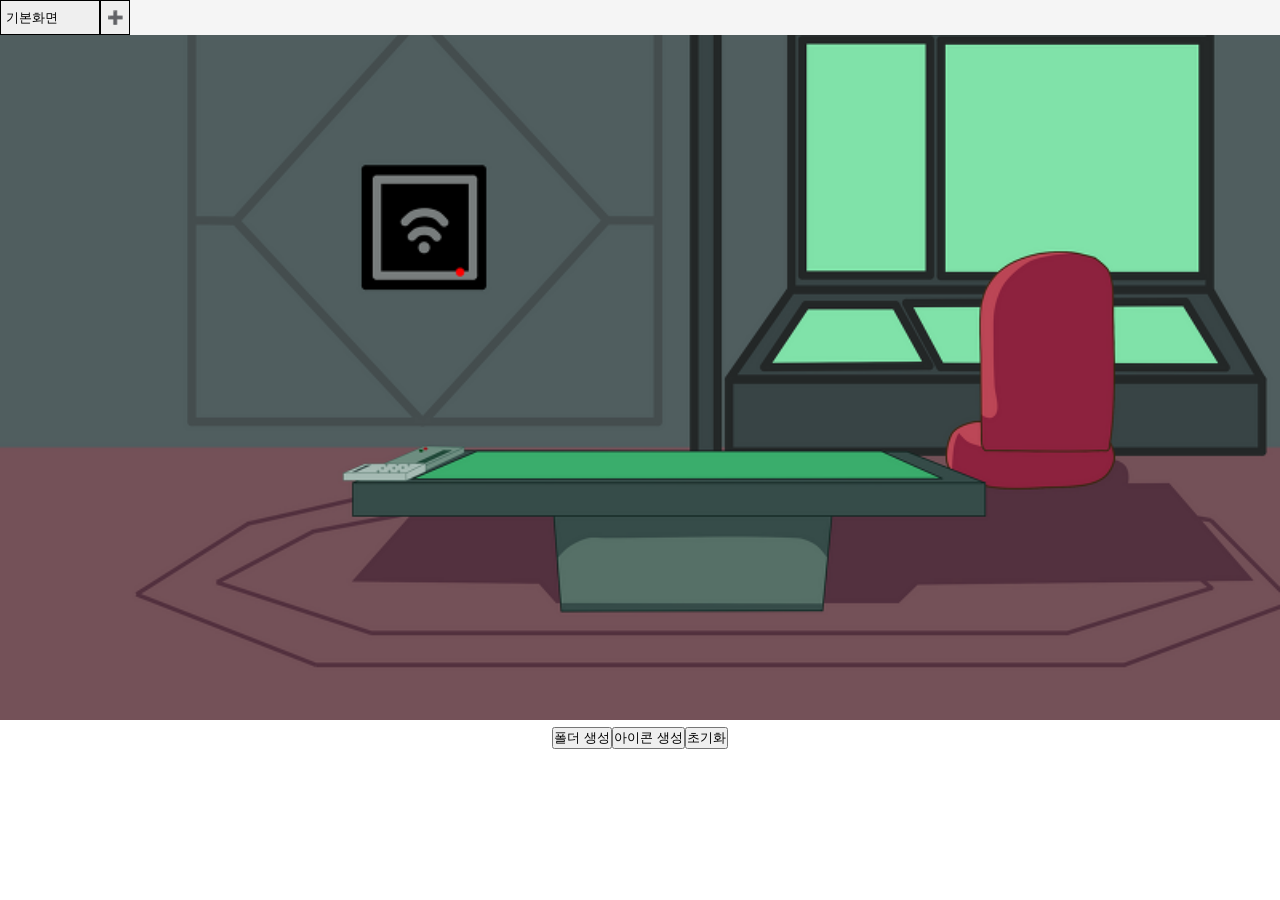
<file: Quest04/skeleton/copy.html>
<!DOCTYPE html>
<html>

<head>
	<meta charset="UTF-8">
	<style>
		* {
			margin: 0;
			padding: 0;
		}

		section {
			background-image: url('img/background.png');
			background-repeat: no-repeat;
			background-size: 100%;
		}

		.tab {
			width: 100%;
			height: 35px;
			background-color: whitesmoke;
			display: flex;
		}

		.container {
			width: 100%;
			height: 692px;
			left: 0px;
			top: 0px;
			overflow: hidden;
			position: relative;
		}

		.foldIcon {
			position: relative;
			cursor: grab;
		}

		.foldIcon:active {
			cursor: grabbing;
		}

		.btn {
			display: flex;
			justify-content: center;
		}

		img {
			width: 100px;
			height: 100px;
		}

		/** 모달창 */

		.modal {
			position: absolute;
			z-index: 10;
			width: 320px;
			height: 300px;
			display: none;
			background: rgba(69, 139, 197, 0.70);
			box-shadow: 0 8px 32px 0 rgba(31, 38, 135, 0.37);
			backdrop-filter: blur(1.5px);
			-webkit-backdrop-filter: blur(1.5px);
			border-radius: 10px;
			border: 1px solid rgba(255, 255, 255, 0.18);
			margin-left: 700px;
		}

		.modalheader {
			width: 300px;
			height: 20px;
			padding: 10px;
			z-index: 0;
			background-color: #2196F3;
			color: #fff;
		}

		.modalclose {
			cursor: pointer;
			color: white;
			height: 0px;
			width: 0px;
			margin-top: -18px;
		}

		/* ---------------------------------- */

		.tabs {
			border: 1px solid black;
			width: 100px;
			height: 35px;
			display: flex;
    		align-items: center;
			justify-content: space-between;
			padding: 5px;
		}

		.tabPlus {
			border: 1px solid black;
			width: 30px;
			height: 35px;
		}
		.tabClose{
			font-size: 20px;
		}
	</style>
</head>

<body>
	<section class="desktop">
	</section>

	<script>


		var desktop1 = document.querySelector('.desktop');


		// ********************탭 생성 S ********************
		var tab = document.createElement('div');
		tab.setAttribute('class', 'tab');
		desktop1.append(tab);

		var tab1 = document.createElement('button');
		tab1.setAttribute('class', 'tabs');
		tab1.innerText = '기본화면';
		tab.appendChild(tab1);

		var tabPlus = document.createElement('button');
		tabPlus.setAttribute('class', 'tabPlus');
		tabPlus.innerText = '➕';
		tab.appendChild(tabPlus);
		// ********************탭 생성 E ********************

		// ********************탭 기능 S ********************
		tabPlus.addEventListener('click', function () {
			var tab1 = document.createElement('button');
			tab1.setAttribute('class', 'tabs');
			tab1.innerText = '탭입니당';
			tab.appendChild(tab1);

			tabClose = document.createElement('span');
			tabClose.setAttribute('class', 'tabClose');
			tabClose.innerText = 'x'
			tab1.appendChild(tabClose);

			tabClose.addEventListener('click', function(){
				tab1.remove();
			})
		})
		// ********************탭 기능 E ********************



















		// ********************컨테이너 생성 ********************
		var contain = document.createElement('div');
		contain.setAttribute('class', 'container');
		desktop1.appendChild(contain)
		// ********************컨테이너 생성 ********************

		// ********************폴더 아이콘 버튼 생성 ********************
		var btn = document.createElement('div');
		btn.setAttribute('class', 'btn');
		desktop1.appendChild(btn);

		var newFoldBtn = document.createElement('button');
		newFoldBtn.setAttribute('class', 'folderBtn');
		newFoldBtn.innerText = '폴더 생성';
		btn.appendChild(newFoldBtn);

		var newIconBtn = document.createElement('button');
		newIconBtn.setAttribute('class', 'iconBtn');
		newIconBtn.innerText = '아이콘 생성';
		btn.appendChild(newIconBtn);

		var newClearBtn = document.createElement('button');
		newClearBtn.setAttribute('class', 'clearBtn');
		newClearBtn.innerText = '초기화';
		btn.appendChild(newClearBtn);
		// ********************폴더 아이콘 버튼 생성 ********************




		// ******************** 폴더 생성 구역 ********************
		/** 폴더 만들기 */
		var i = 0;
		document.querySelector('.folderBtn').addEventListener('click', function () {
			var newFolder = document.createElement('img');
			i++;
			newFolder.setAttribute('src', 'img/folder.png');
			newFolder.setAttribute('class', 'foldIcon');
			newFolder.classList.add('fold');
			newFolder.setAttribute('alt', 'folder' + i);
			contain.appendChild(newFolder);
			newFolder.onload = function () {
				newFolder.dataset.left = newFolder.offsetLeft;
				newFolder.dataset.top = newFolder.offsetTop;
			};



			// ********************모달창 html S ********************

			var modal = document.createElement('div');
			modal.setAttribute('class', 'foldIcon');
			modal.setAttribute('class', 'modal');
			contain.appendChild(modal);

			var modalheader = document.createElement('input');
			modalheader.setAttribute('class', 'modalheader');
			modal.appendChild(modalheader);
			modalheader.innerText = newFolder.getAttribute('alt');
			modalheader.value = newFolder.getAttribute('alt');

			var modalclose = document.createElement('span');
			modalclose.setAttribute('class', 'modalclose');
			modalclose.innerText = 'X';
			modal.appendChild(modalclose);


			// ********************모달창 html E ********************

			document.querySelectorAll('.fold').forEach(function (folderdb) {
				document.querySelectorAll('.modal').forEach(function (modal) {

					function modalOn() {
						modal.style.display = 'flex';
					};
					function modalOff() {
						modal.style.display = 'none';
					};
					folderdb.addEventListener('dblclick', function () {
						var modalhead = modal.querySelector('.modalheader').innerText;

						console.log(this.getAttribute('alt'))
						if (modalhead === this.getAttribute('alt')) {
							modalOn();
						}
					});

					var closeBtn = modal.querySelector(".modalclose");
					closeBtn.addEventListener("click", function () {
						modalOff();
					});
				});
			});
		});


		/** 아이콘 만들기 */
		document.querySelector('.iconBtn').addEventListener('click', function () {
			// 랜덤 아이콘
			var iconImages = ['icon1.png', 'icon2.png', 'icon3.png', 'icon4.png', 'icon5.png', 'icon6.png'];
			iconRandom = Math.floor(Math.random() * iconImages.length);


			var newIcon = document.createElement('img');
			newIcon.setAttribute('src', 'img/' + iconImages[iconRandom]);
			newIcon.setAttribute('class', 'foldIcon');
			contain.appendChild(newIcon);
			newIcon.onload = function () {
				newIcon.dataset.left = newIcon.offsetLeft;
				newIcon.dataset.top = newIcon.offsetTop;
			};
		});
		// ********************개수 질문 E ********************

		// ******************** 초기화 S ********************
		document.querySelector('.clearBtn').addEventListener('click', function () {
			location.reload();
		});
		// ******************** 초기화 E ********************

		// // ********************움직이기 S ********************
		window.addEventListener('load', function () {
			var container = document.querySelector('.container');
			var dragging = false;
			var offset = { x: 0, y: 0 };
			var current = null;
			var left = container.offsetLeft;
			var top = container.offsetTop;

			document.onmousedown = function (e) {   // 마우스를 눌렀을 때
				if (e.target.classList.contains('foldIcon') || e.target.classList.contains('modal')) {
					e.preventDefault();
					dragging = true;
					current = e.target; // 마우스 다운 해서 현재 클릭된 녀석
					offset.x = e.offsetX;
					offset.y = e.offsetY;
				}
				// console.log(e.target);
				// console.log(dragging);
			};
			document.onmousemove = function (e) {   // 움직이는 동안
				// console.log(dragging)
				if (!dragging) return;
				if (e.target.classList.contains('foldIcon')) {
					current.style.left = e.pageX - offset.x - current.dataset.left + 'px';
					current.style.top = e.pageY - offset.y - current.dataset.top - 35 + 'px';
				} else {
					current.style.left = e.pageX - offset.x - left - 700 + 'px';
					current.style.top = e.pageY - offset.y - top + 'px';
				}
				// console.log(dragging);
			};
			document.onmouseup = function (e) {     // 마우스를 땠을 때
				dragging = false;
			};
		});

		// ********************움직이기 E ********************



	</script>
</body>

</html>


<!-- 문제가 있는데 모달창을 열었을 때 왜 얘는 드래그가 안 되는걸까?
고친다고 고쳐봤는데 아이콘 폴더가 모달창 근처로 가면 offset값을 모달쪽걸 가져오나봐.. -->
</file>
<file: Quest03/skeleton/quest3-0/style.css>
h1 {
  font-family: helvetica, arial, sans-serif;
  text-align: center;
}

body {
  width: 640px;
  margin: 0 auto;
}

.full-img {
  position: relative;
  display: block;
  width: 640px;
  height: 480px;
}

.overlay {
  position: absolute;
  top: 0;
  left: 0;
  width: 640px;
  height: 480px;
  background-color: rgba(0,0,0,0);
}

button {
  border: 0;
  background: rgba(150,150,150,0.6);
  text-shadow: 1px 1px 1px white;
  border: 1px solid #999;
  position: absolute;
  cursor: pointer;
  top: 2px;
  left: 2px;
}

.thumb-bar img {
  display: block;
  width: 20%;
  float: left;
  cursor: pointer;
}
</file>
